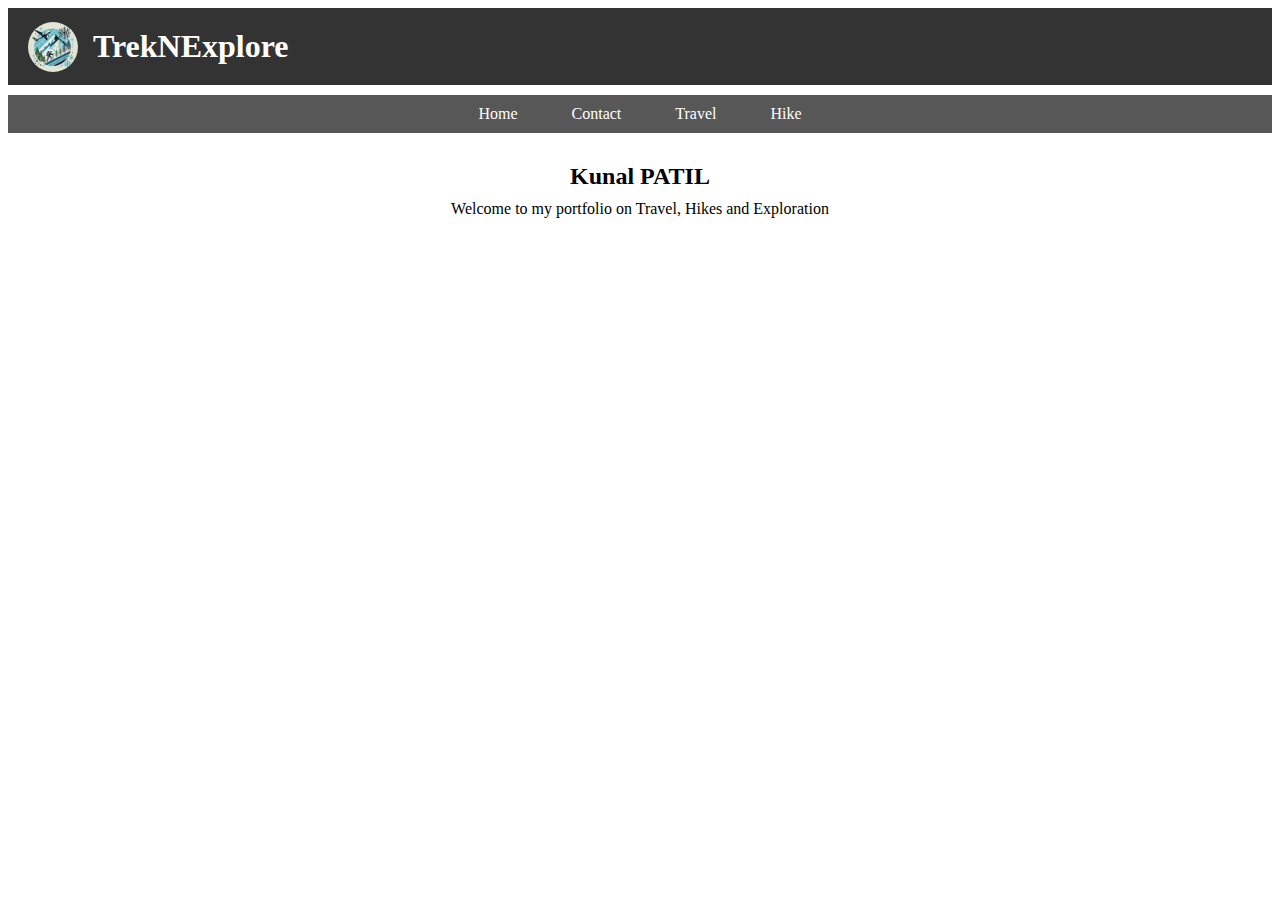
<file: index.html>
<!DOCTYPE html>
<html lang="en">
<head>
    <meta charset="UTF-8">
    <meta name="viewport" content="width=device-width, initial-scale=1.0">
    <title>Home - TrekNExplore</title>
    <link rel="stylesheet" href="style.css">
</head>
<body>
    <header>
        <img src="logo.png" alt="TrekNExplore Logo" class="logo">
        <h1>TrekNExplore</h1>
    </header>
    <nav>
        <a href="index.html">Home</a>
        <a href="contact.html">Contact</a>
        <a href="travel.html">Travel</a>
        <a href="hike.html">Hike</a>
    </nav>
    <div class="container">
        <h2>Kunal PATIL</h2>
        <p>Welcome to my portfolio on Travel, Hikes and Exploration</p>
    </div>
</body>
</html>
</file>
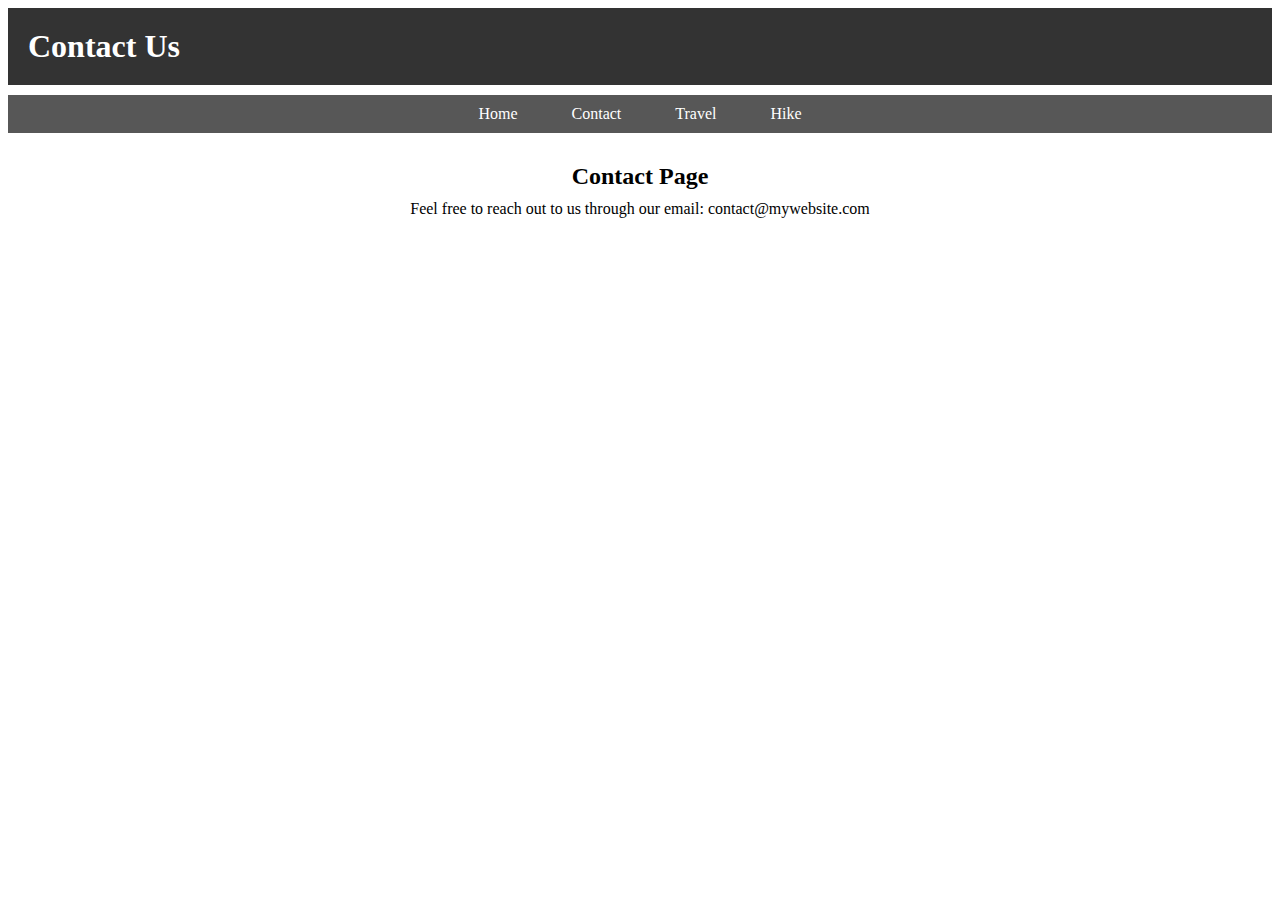
<file: contact.html>
<!DOCTYPE html>
<html lang="en">
<head>
    <meta charset="UTF-8">
    <meta name="viewport" content="width=device-width, initial-scale=1.0">
    <title>Contact - My Website</title>
    <link rel="stylesheet" href="style.css">
</head>
<body>
    <header>
        <h1>Contact Us</h1>
    </header>
    <nav>
        <a href="index.html">Home</a>
        <a href="contact.html">Contact</a>
        <a href="travel.html">Travel</a>
        <a href="hike.html">Hike</a>
    </nav>
    <div class="container">
        <h2>Contact Page</h2>
        <p>Feel free to reach out to us through our email: contact@mywebsite.com</p>
    </div>
</body>
</html>
</file>
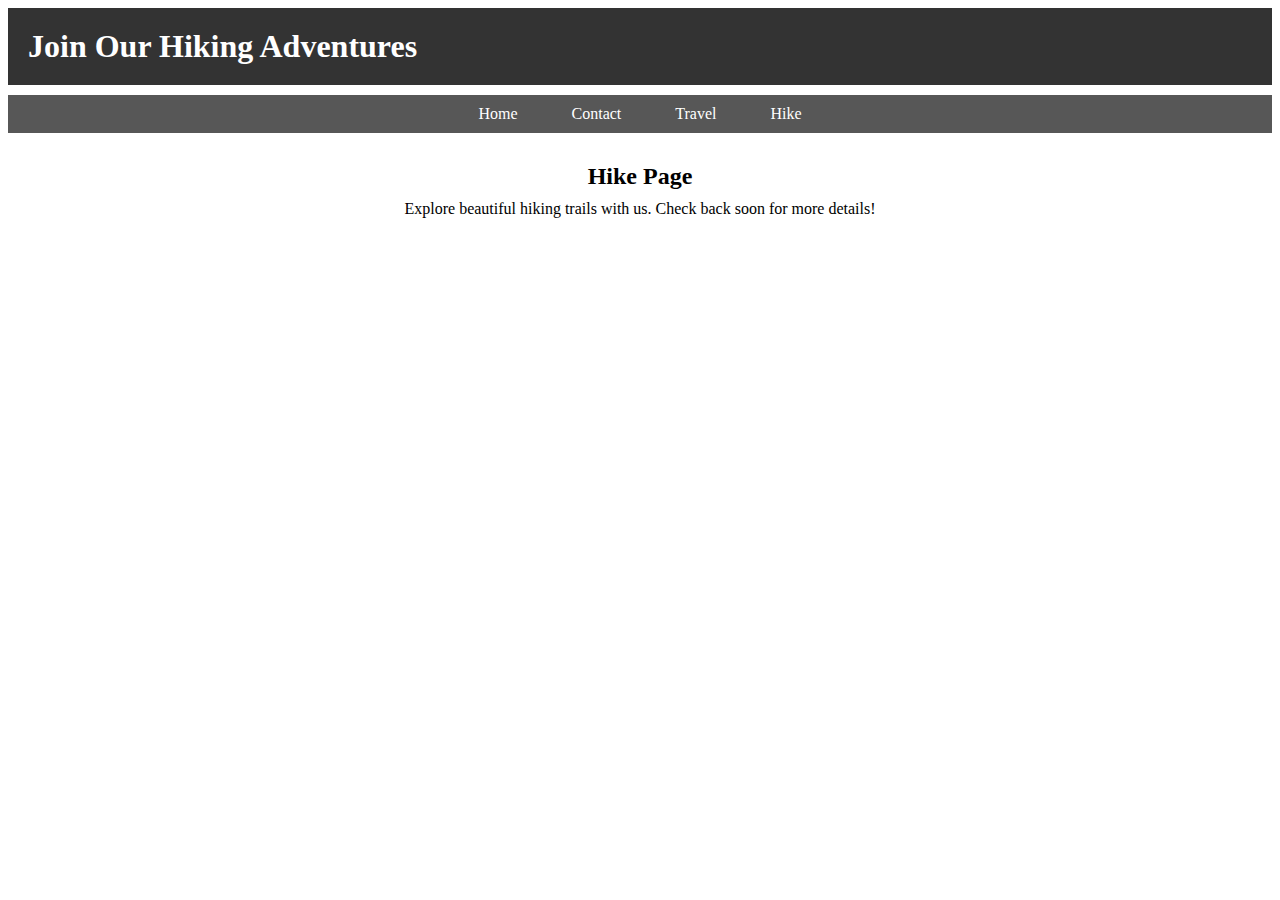
<file: hike.html>
<!DOCTYPE html>
<html lang="en">
<head>
    <meta charset="UTF-8">
    <meta name="viewport" content="width=device-width, initial-scale=1.0">
    <title>Hike - My Website</title>
    <link rel="stylesheet" href="style.css">
</head>
<body>
    <header>
        <h1>Join Our Hiking Adventures</h1>
    </header>
    <nav>
        <a href="index.html">Home</a>
        <a href="contact.html">Contact</a>
        <a href="travel.html">Travel</a>
        <a href="hike.html">Hike</a>
    </nav>
    <div class="container">
        <h2>Hike Page</h2>
        <p>Explore beautiful hiking trails with us. Check back soon for more details!</p>
    </div>
</body>
</html>
</file>
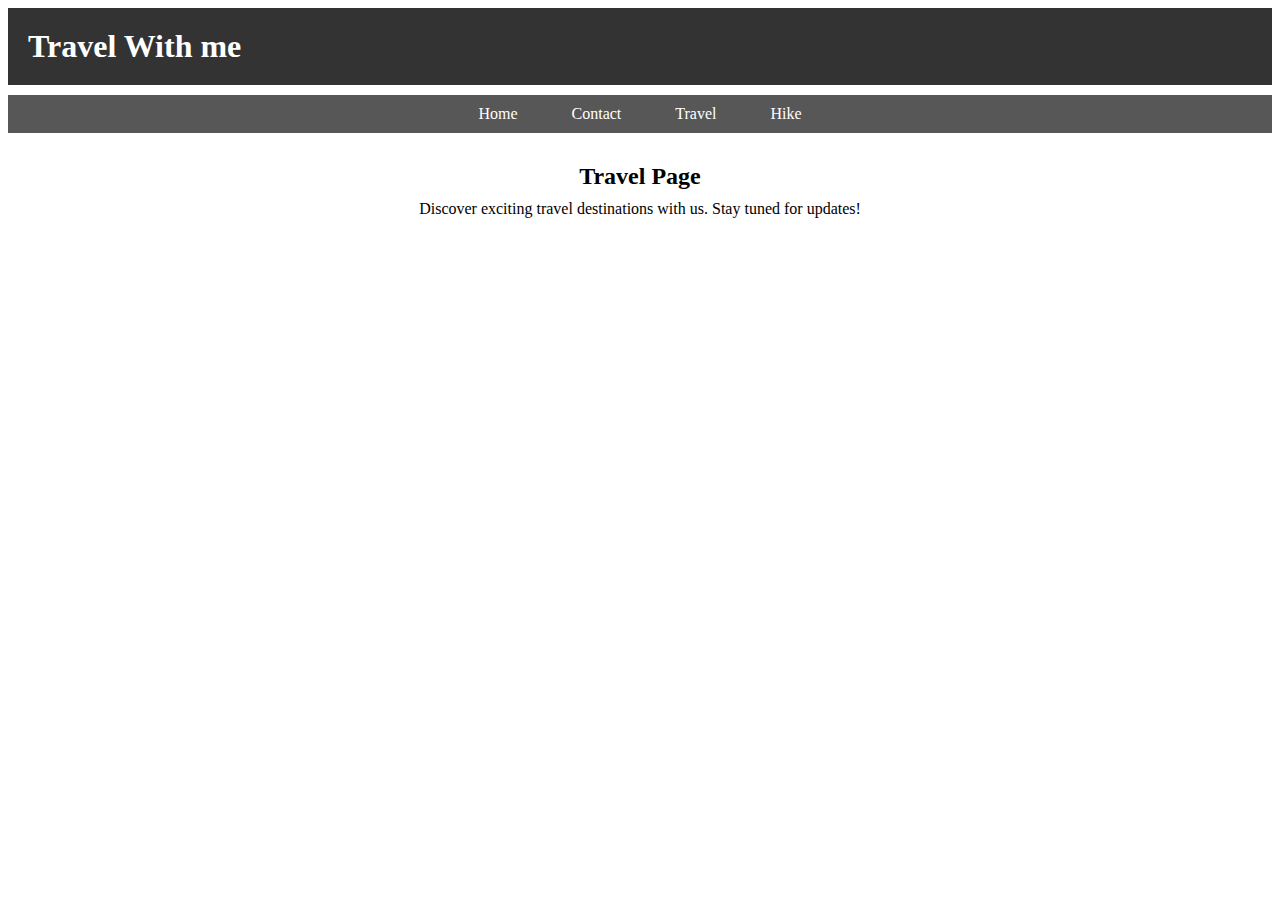
<file: travel.html>
<!DOCTYPE html>
<html lang="en">
<head>
    <meta charset="UTF-8">
    <meta name="viewport" content="width=device-width, initial-scale=1.0">
    <title>Travel - My Website</title>
    <link rel="stylesheet" href="style.css">
</head>
<body>
    <header>
        <h1>Travel With me</h1>
    </header>
    <nav>
        <a href="index.html">Home</a>
        <a href="contact.html">Contact</a>
        <a href="travel.html">Travel</a>
        <a href="hike.html">Hike</a>
    </nav>
    <div class="container">
        <h2>Travel Page</h2>
        <p>Discover exciting travel destinations with us. Stay tuned for updates!</p>
    </div>
</body>
</html>
</file>
<file: style.css>
header {
    display: flex;
    align-items: center;
    gap: 15px;
    padding: 10px 20px;
    background-color: #333;
    color: white;
}

header .logo {
    width: 50px;
    height: 50px;
    border-radius: 50%;
}

nav {
    margin-top: 10px;
    background-color: #575757;
    padding: 10px;
    text-align: center;
}

nav a {
    color: white;
    text-decoration: none;
    margin: 0 15px;
    padding: 5px 10px;
}

nav a:hover {
    background-color: #444;
    border-radius: 5px;
}

.container {
    padding: 20px;
    text-align: center;
}

h1, h2, p {
    margin: 10px 0;
}
</file>
